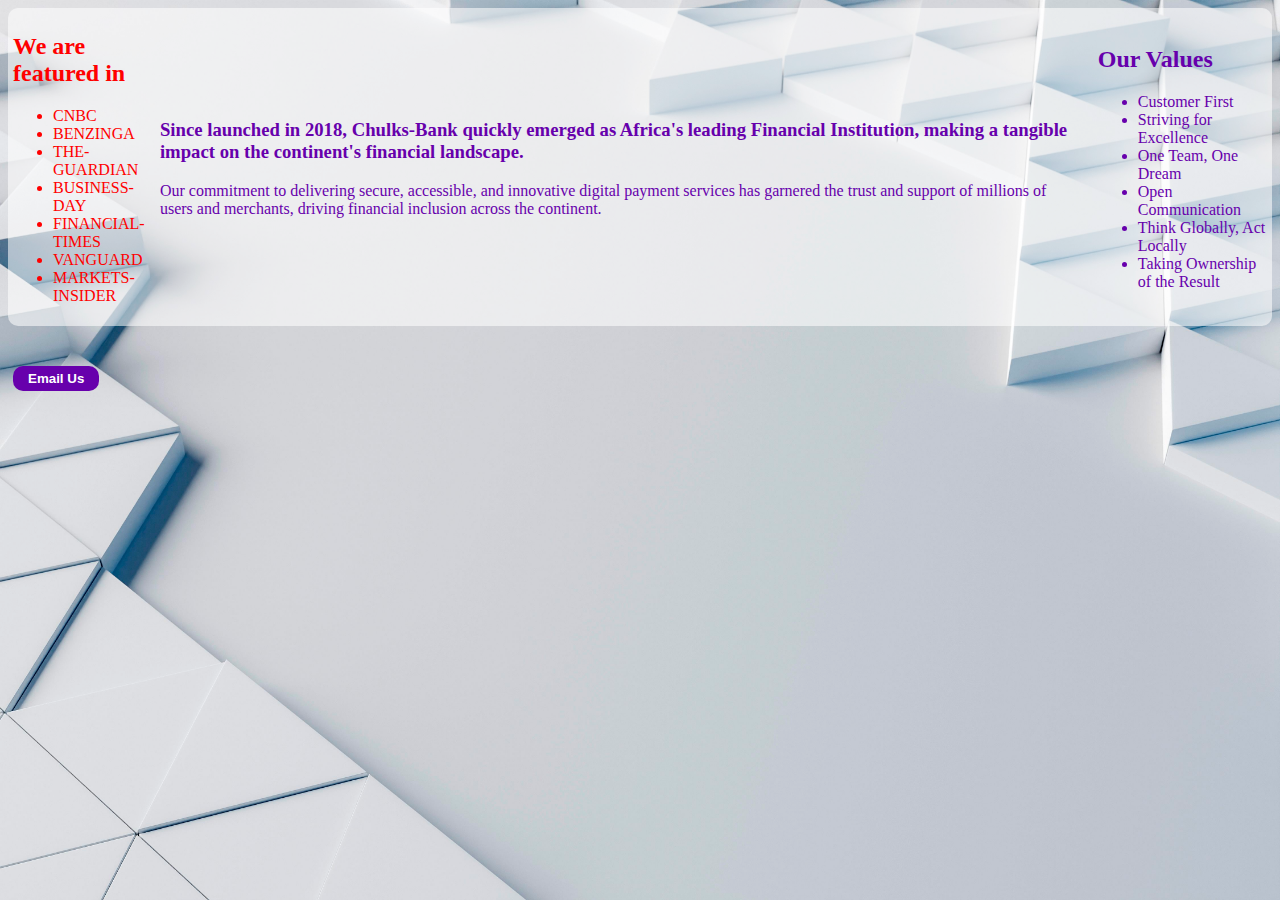
<file: chulks.html>
<!DOCTYPE html>
<html lang="en">
<head>
    <meta charset="UTF-8">
    <meta name="viewport" content="width=device-width, initial-scale=1.0">
    <link rel="preconnect" href="https://fonts.googleapis.com">
    <link rel="preconnect" href="https://fonts.gstatic.com" crossorigin>
    <title>ball</title>
</head>
<body>
    
<div class="container">

    
    <div class="header" style="color: RED;">
            <h2>We are featured in</h2>
            <ul>
                <li>CNBC</li>
                <li>BENZINGA</li>
                <li>THE-GUARDIAN</li>
                <li>BUSINESS-DAY</li>
                <li>FINANCIAL-TIMES</li>
                <li>VANGUARD</li>
                <li>MARKETS-INSIDER</li>
            </ul>
    </div>
    

        <div class="words">
            <h3>Since launched in 2018, Chulks-Bank quickly emerged as Africa's leading Financial Institution, 
                making a tangible impact on the continent's financial landscape.</h3>

                <p>Our commitment to delivering secure, accessible, and innovative digital payment services has garnered the trust and support
                     of millions of users and merchants, driving financial inclusion across the continent.</p>

        </div>


            <div class="footer">
                <h2>Our Values</h2>
                <ul>
                    <li>Customer First</li>
                    <li>Striving for Excellence</li>
                    <li>One Team, One Dream</li>
                    <li>Open Communication</li>
                    <li>Think Globally, Act Locally</li>
                    <li>Taking Ownership of the Result</li>
                    
                </ul>
            </div>
        
</div>

<div class="email">

    <a href="mailto:vitalisofo@gmail.com"><button style="border-radius: 10px; background-color:  rgb(103, 0, 172); color: white;
        padding: 5px 15px; border: none; font-weight: bold; margin-top: 40px; margin-left: 5px;">Email Us</button></a>

<a href="./index.html"><span style="font-size: 20px;" ><i class="fa-sharp fa-solid fa-house-chimney"></i></span></a>

</div>

<!-- here is my css style -->

    <style>
body{
    background-color: rgb(221, 218, 218);
}

/* .container{
    font-family: sans-serif;
    font-size: medium;
        }

.header{
    background-color: rgba(2, 210, 210, 0.407);
    width: 50%;
    text-align: center;
    justify-content: center;
    margin: auto;
    padding: 1px 5px;
    border-radius: 10px;
}

.words{
    margin-left: 300px;
    margin-top: 20px;
    
} */

body{
    background-image: url(./images/close-up-creative-background-with-white-shapes.jpg);
    background-attachment: fixed;
    position: relative;
    background-position: center;
    background-repeat: no-repeat;
    background-size: 100vw 100vh;
    cursor: pointer;
}

.container{
    background-color: rgba(255, 255, 255, 0.56);
    color:  rgb(103, 0, 172);
    display: flex;
    align-items: center;
    padding: 5px;
    gap: 15px;
    border-radius: 10px;   
}

.footer{
  list-style-type: none;
}



    </style>













</body>
</html>
</file>
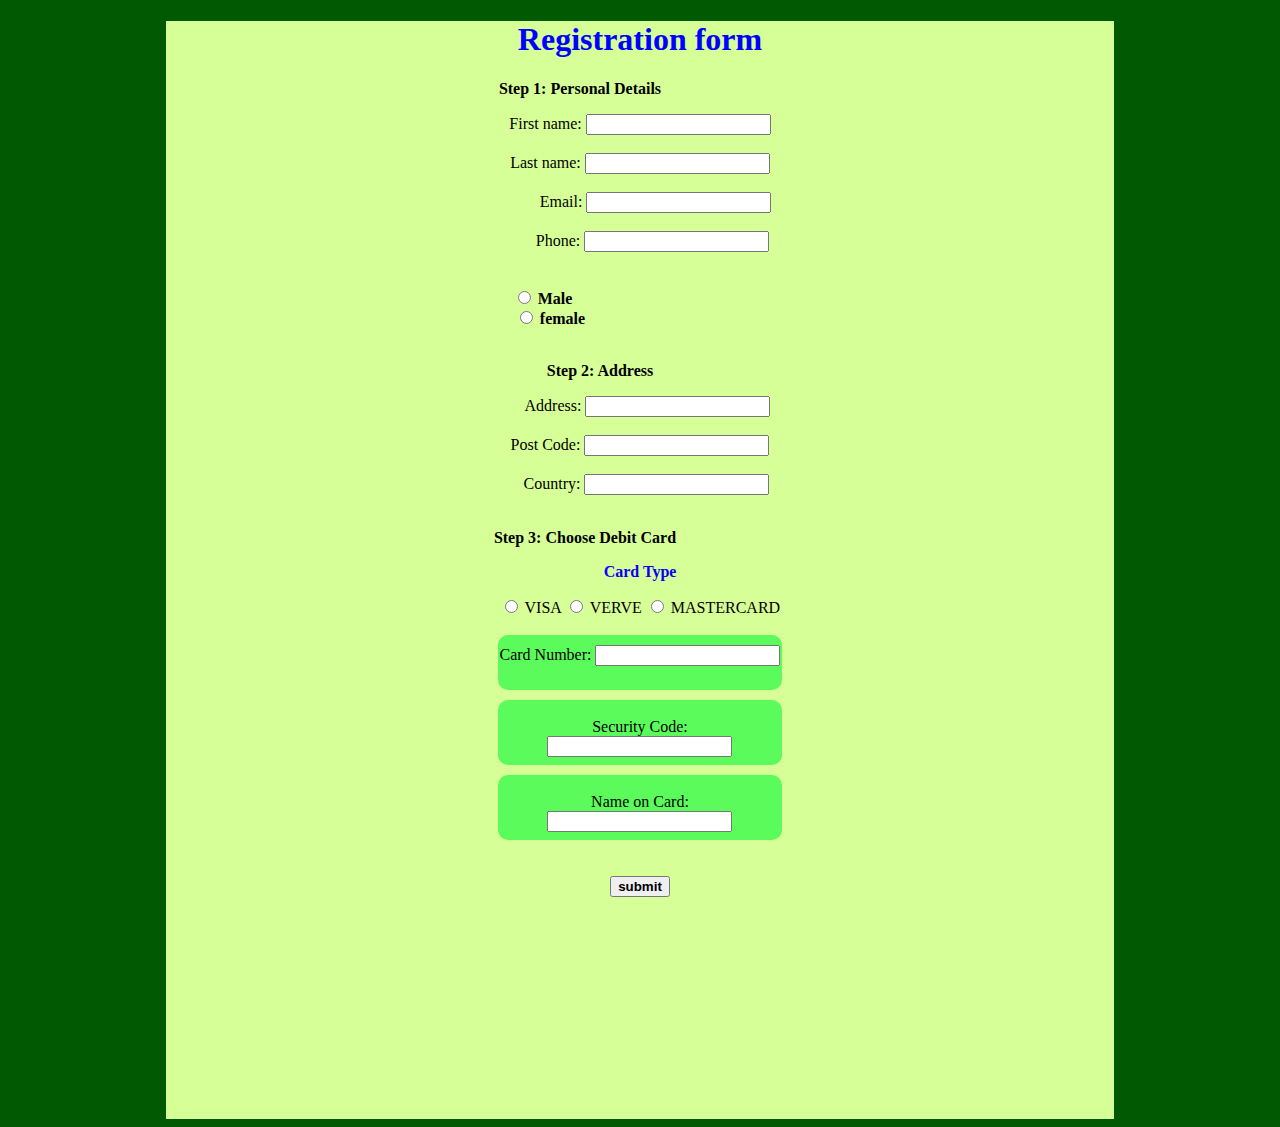
<file: form.html>
<!DOCTYPE html>
<html lang="en">
<head>
    <meta charset="UTF-8">
    <meta name="viewport" content="width=device-width, initial-scale=1.0">
    <title>Registration Form</title>
    <!-- <link rel="shortcut icon" href="./images/" type="image/x-icon"> -->
    <link rel="stylesheet" href="./form.css">
</head>
<body>

    <!-- HERE IS MY DETAILS SECTION -->

    <form class="names">
        <div class="myform">
        
<h1 class="r">Registration form</h1>

<p class="s1">Step 1: Personal Details</p>

<div class="details">
   
    <label for="fname" class="fn">First name:</label>
        <input type="text" name="fname" id="vitalis" class="v"><br>

            <br><label for="lname" class="fn">Last name:</label>
                <input type="text" name="lname" id="fname">
           
                <br> <br>
        <label for="email" class="fn">Email:</label>
    <input type="text" name="@gmail.com" id="@gmail.com" class="e">
    
    <br> 
        <br><label for="phone no" class="fn">Phone:</label>
            <input type="text" name="phone no" id="Phone" class="p">
</div>

<div class="mf">
<br><br><input type="radio" name="male" id="male" class="m">
<label for="male">Male</label>

<br><input type="radio" name="Female" id="">
<label for="female">female</label>
</div>

<!-- HERE IS MY DELIVERY ADDRESS SECTION -->
<br>
<p class="da">Step 2: Address</p>

<div class="address">
    <label for="add" class="fn">Address:</label>
    <input type="text" name="add" id="" class="a"><br>

        <br><label for="lname" class="fn">Post Code:</label>
            <input type="text" name="Pcode" id="pcode">
       
            <br> <br>
    <label for="email" class="fn">Country:</label>
<input type="text" name="Nigeria" id="Country" class="c">
</div>

<!-- HERE IS MY CARD DETAILS SECTION -->
<br>
<p class="cd">Step 3: Choose Debit Card</p> 

<div class="cards">
        <p class="ct">Card Type</p>
            <input type="radio" name="visa" id="">
            <label for="visa">VISA</label>

            <input type="radio" name="verve" id="">
            <label for="verve">VERVE</label>

            <input type="radio" name="mastercard" id="">
            <label for="mastercard">MASTERCARD</label> <br> <br>

</div>

<div class="cn">
<label for="card number" class="cn">Card Number:</label>
<input type="card number" name="add" id="card number" ><br>
</div>

<div class="sc">
    <br><label for="scode" class="fn">Security Code:</label>
        <input type="scode" name="Pcode" id="scode" >
</div> 

<div class="nameoncard">
        <br> 
<label for="name on card" class="nc">Name on Card:</label>
<input type="text" name="nc" id="name on card" >
</div>

<!-- <br><input type="radio" name="html" id="">
<label for="html">html</label> -->
<br><br><input type="submit" value="submit" class="s">
</div>


</form>

















</body>
</html>
</file>
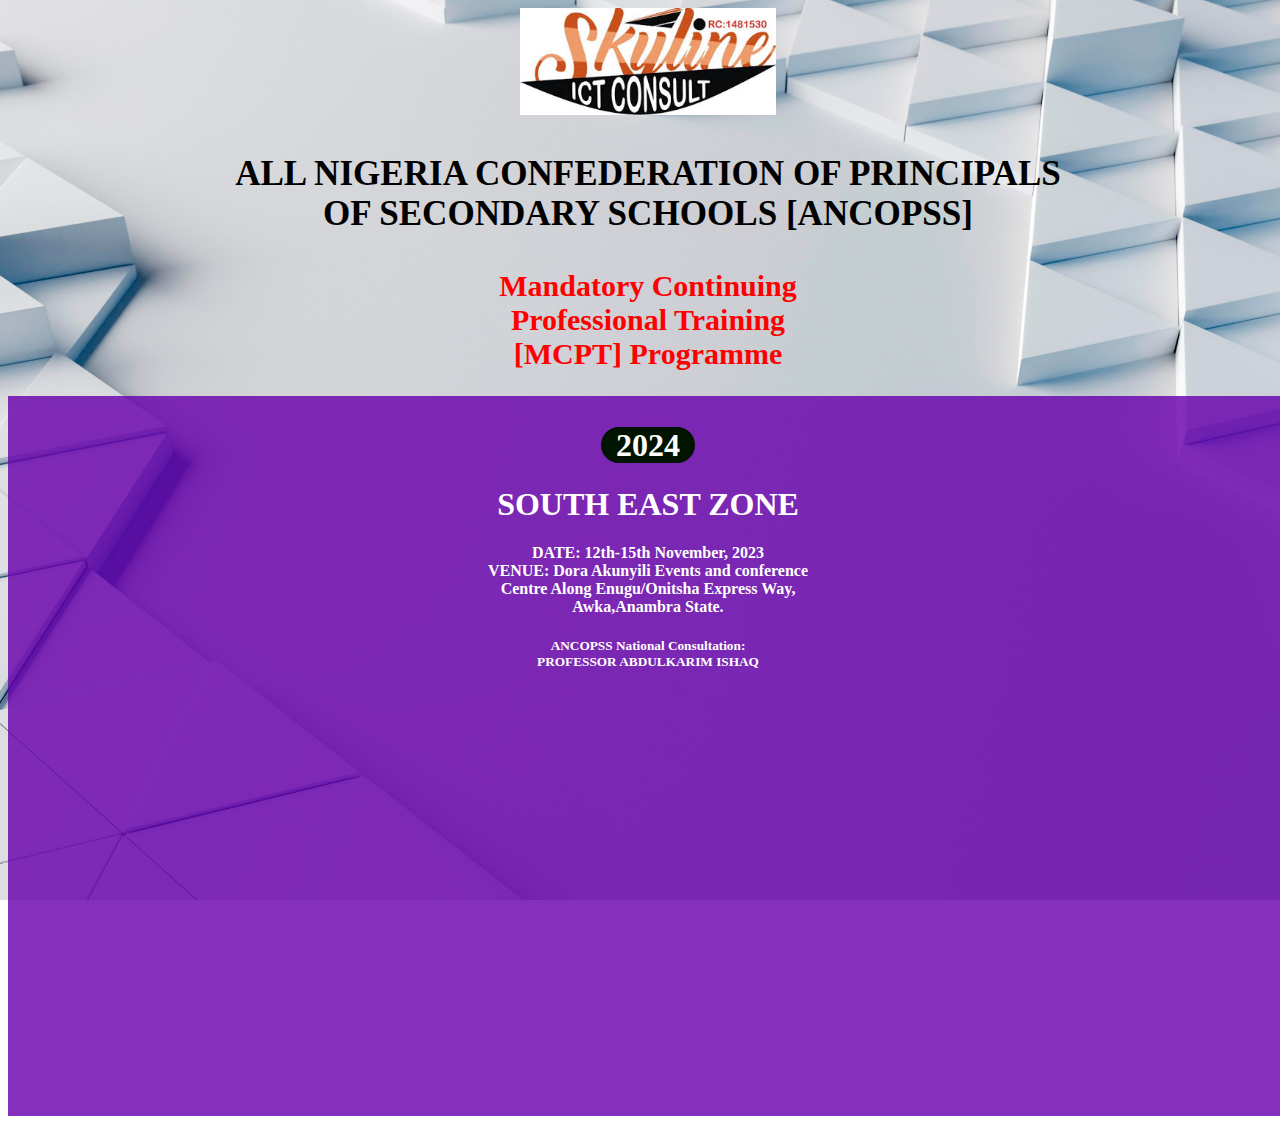
<file: partners.html>
<!DOCTYPE html>
<html lang="en">
<head>
    <meta charset="UTF-8">
    <meta name="viewport" content="width=device-width, initial-scale=1.0">
    <title>My Website</title>
    <link rel="stylesheet" href="./partners.css">
</head>
<body>


<div class="container">

                <div class="image">
                    <img src="./images/Skyline.jpeg" alt="">
                </div>

    <!-- here is my header -->
    <div class="header">
        <h3>ALL NIGERIA CONFEDERATION OF PRINCIPALS<br>
             OF SECONDARY SCHOOLS [ANCOPSS]</h3>
    </div>

    <!-- here is my info -->

        <div class="info">
            <h2>
                Mandatory Continuing <br>
                Professional Training <br>
                [MCPT] Programme
            </h2>
        </div>

    <!-- Here is my footer -->
            
            <div class="footer-container">
                
                <div class="facebook">

                <div class="year">
                    <h1><span class="vee">2024</span></h1>
                </div>

                    <div class="zone">
                        <h1>SOUTH EAST ZONE</h1>
                     </div>

        <!-- here is the venue -->
            <div class="venue">
                <h4>
                    DATE: 12th-15th November, 2023<br>
                    VENUE: Dora Akunyili Events and conference<br>
                    Centre Along Enugu/Onitsha Express Way,<br>
                    Awka,Anambra State.
                </h4>
            </div>
            
            <!-- the end -->
                <div class="end">
                <h5>
                    ANCOPSS National Consultation:<br>
                    PROFESSOR ABDULKARIM ISHAQ
                </h5>

                </div>

            </div>

            </div>

            


</div>


    
</body>
</html>
</file>
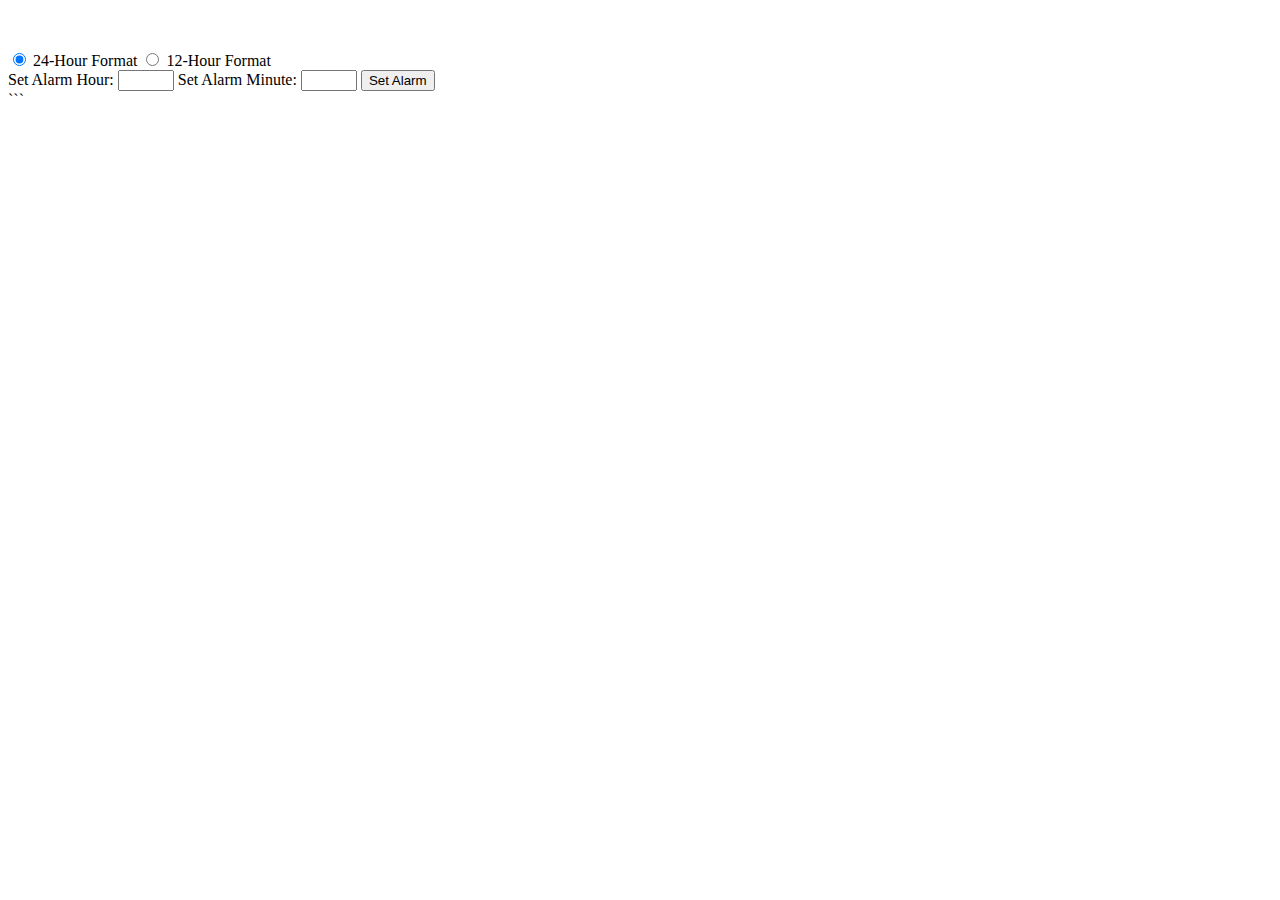
<file: pp.html>
<!DOCTYPE html>
<html lang="en">
<head>
    <meta charset="UTF-8">
    <meta name="viewport" content="width=device-width, initial-scale=1.0">
    <title>JavaScript Clock</title>
    <style>
        /* CSS styling for the clock */
        #clock {
            font-family: Arial, sans-serif;
            font-size: 24px;
            margin: 50px auto;
            text-align: center;
        }
    </style>
</head>
<body>
    <div id="clock"></div>

    <script>
        var clock = document.getElementById('clock');
        var alarmTime = null;

        // Function to update the clock
        function updateClock() {
            var currentTime = new Date();
            var hours = currentTime.getHours();
            var minutes = currentTime.getMinutes();
            var seconds = currentTime.getSeconds();
            var timeFormat = '24'; // Default to 24-hour format

            // Check if the user has selected 12-hour format
            if (document.getElementById('format12').checked) {
                hours = (hours % 12) || 12; // Convert to 12-hour format
                timeFormat = '12';
            }

            // Display leading zeros if needed
            hours = hours < 10 ? '0' + hours : hours;
            minutes = minutes < 10 ? '0' + minutes : minutes;
            seconds = seconds < 10 ? '0' + seconds : seconds;

            // Display the time
            clock.innerHTML = hours + ':' + minutes + ':' + seconds + ' (' + timeFormat + '-hour format)';

            // Check if it's time for the alarm
            if (alarmTime && alarmTime.getHours() === hours && alarmTime.getMinutes() === minutes) {
                alert('Alarm! It\'s ' + hours + ':' + minutes + '!');
                alarmTime = null; // Reset the alarm time
            }
        }

        // Update the clock every second
        setInterval(updateClock, 1000);

        // Function to set the alarm time
        function setAlarm() {
            var alarmHour = parseInt(document.getElementById('alarmHour').value);
            var alarmMinute = parseInt(document.getElementById('alarmMinute').value);

            if (isNaN(alarmHour) || isNaN(alarmMinute) || alarmHour < 0 || alarmHour > 23 || alarmMinute < 0 || alarmMinute > 59) {
                alert('Please enter valid hour and minute values (0-23 for hours, 0-59 for minutes).');
                return;
            }

            alarmTime = new Date();
            alarmTime.setHours(alarmHour);
            alarmTime.setMinutes(alarmMinute);
            alarmTime.setSeconds(0);

            alert('Alarm is set for ' + alarmHour + ':' + alarmMinute + '!');
        }
    </script>

    <div>
        <input type="radio" id="format24" name="timeFormat" value="24" checked>
        <label for="format24">24-Hour Format</label>
        <input type="radio" id="format12" name="timeFormat" value="12">
        <label for="format12">12-Hour Format</label>
    </div>

    <div>
        <label for="alarmHour">Set Alarm Hour:</label>
        <input type="number" id="alarmHour" min="0" max="23">
        <label for="alarmMinute">Set Alarm Minute:</label>
        <input type="number" id="alarmMinute" min="0" max="59">
        <button onclick="setAlarm()">Set Alarm</button>
    </div>
</body>
</html>
```
</file>
<file: form.css>
body{
    background-color: rgb(1, 90, 1);
    /* background: transparent; */
}

.myform{
    cursor: pointer;
    background-color: rgb(215, 255, 152);
    height: 122vh;
    max-width: 75%;
    margin: auto;
    text-align: center;
    font-family: Cambria, Cochin, Georgia, Times, 'Times New Roman', serif;
}

.myform .r{
    /* margin-left: -150px; */
    color: rgb(0, 0, 255)
}


.e{
    margin-right: -31px;
}

.p{
    margin-right: -25px;
}

.s1{
    margin-left: -120px;
    font-weight: bold;
}

.da{
    margin-left: -80px;
    font-weight: bold;
}

.cd{
    margin-left: -110px;
    font-weight: bold;
}

.mf{
    margin-left: -180px;
    font-weight: bold;
}

.m{
    margin-left: -10px;
}

.a{
    margin-right: -15px;

}

.c{
    margin-right: -13px;
    
}

.sub{
    margin-bottom: -50px;
    /* font-weight: bold; */
}

.cn{
    margin-left: -11px;
    background-color: rgb(91, 251, 91);
    width: 30%;
    margin: auto;
    height: 5vh;
    border-radius: 10px;
    padding-top: 10px;
    
}

.sc{
    margin-left: -25.5px;
    background-color: rgb(91, 251, 91);
    width: 30%;
    margin: auto;
    margin-top: 10px;
    height: 5vh;
    border-radius: 10px;
    padding-bottom: 20px;
}

.nameoncard{
    margin-left: -28px;
    background-color: rgb(91, 251, 91);
    width: 30%;
    margin: auto;
    height: 5vh;
    border-radius: 10px;
    margin-top: 10px;
    padding-bottom: 20px;
    
}

.ct{
    color: rgb(8, 0, 251);
    font-weight: bold;
}

.s{
    font-weight: bold;
    cursor: pointer;
    
}




/* }

.names{
    text-align: center;
}

.names h1{
    color: rgb(1, 1, 110);
}

.fn{
    margin-left: -100px;
}

.fm{
    margin-left: -110px;
} */
</file>
<file: partners.css>
body{

        background-image: url(./images/close-up-creative-background-with-white-shapes.jpg);
        background-attachment: fixed;
        position: relative;
        background-position: center;
        background-repeat: no-repeat;
        background-size: cover;
        width: 100%; 
        cursor: zoom-in;
    
}

.container{
    text-align: center;
    
}

.info{
    color: red;
    font-size:20px ;
}

.vee{
    background-color: rgb(0, 20, 0);
    color: white;
    padding: 0px 15px;
    border-radius: 30px;
}

.footer-container{
    background-color:  rgba(103, 0, 172, 0.812);
    height: 80vh;
}
                
.facebook{
    padding-top: 10px;
    color: white;
}

.header{
    font-size: 30px;
}

img{
    width: 20%;
}
</file>
